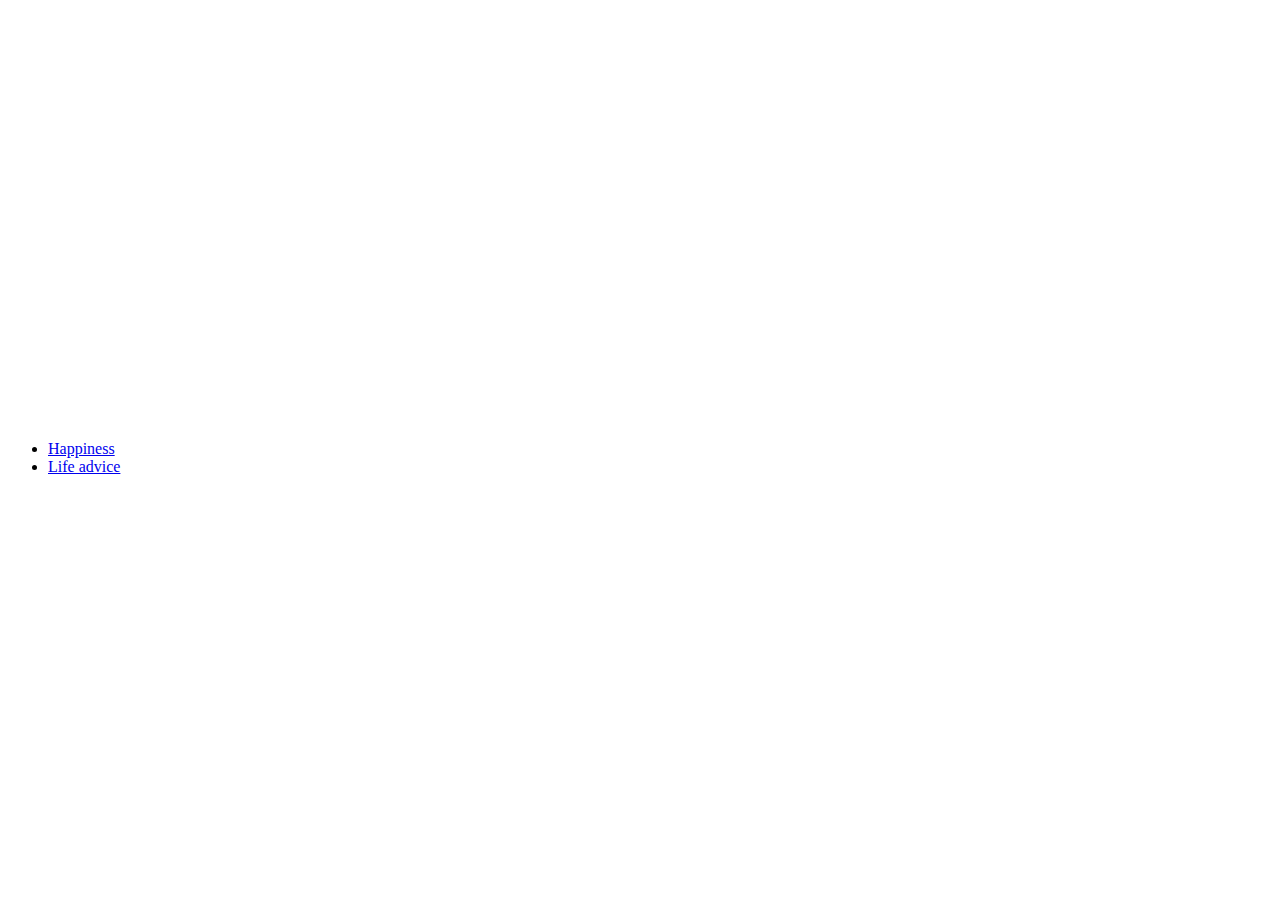
<file: index.html>
<!DOCTYPE html>
<html lang="en">
  <head>
    <meta charset="UTF-8" />
    <meta http-equiv="X-UA-Compatible" content="IE=edge" />
    <meta name="viewport" content="width=device-width, initial-scale=1.0" />
    <link rel="stylesheet" href="css/style.css" />
    <link
      href="https://cdn.jsdelivr.net/npm/bootstrap@5.3.0-alpha1/dist/css/bootstrap.min.css"
      rel="stylesheet"
      integrity="sha384-GLhlTQ8iRABdZLl6O3oVMWSktQOp6b7In1Zl3/Jr59b6EGGoI1aFkw7cmDA6j6gD"
      crossorigin="anonymous"
    />
    <title>BUTTONS</title>
  </head>
  <body class="sadness-background">
    <div
      class="d-flex align-items-center justify-content-center vertical-center"
    >
      <div class="p-5 mb-4 bg-light rounded-3">
        <div class="d-flex align-items-center gap-5 justify-content-center">
          <ul
            class="dropdown-menu position-static d-grid gap-1 p-2 rounded-3 mx-0 shadow w-220px"
          >
            <li>
              <a class="dropdown-item rounded-2 active" href="dancing_cat.html"
                >Happiness</a
              >
            </li>
            <li>
              <a
                class="dropdown-item rounded-2"
                href="https://www.wikihow.com/Talk-to-a-Girl"
                >Life advice</a
              >
            </li>
          </ul>
        </div>
      </div>
    </div>
  </body>
  <script
    src="https://cdn.jsdelivr.net/npm/bootstrap@5.3.0-alpha1/dist/js/bootstrap.bundle.min.js"
    integrity="sha384-w76AqPfDkMBDXo30jS1Sgez6pr3x5MlQ1ZAGC+nuZB+EYdgRZgiwxhTBTkF7CXvN"
    crossorigin="anonymous"
  ></script>
</html>
</file>
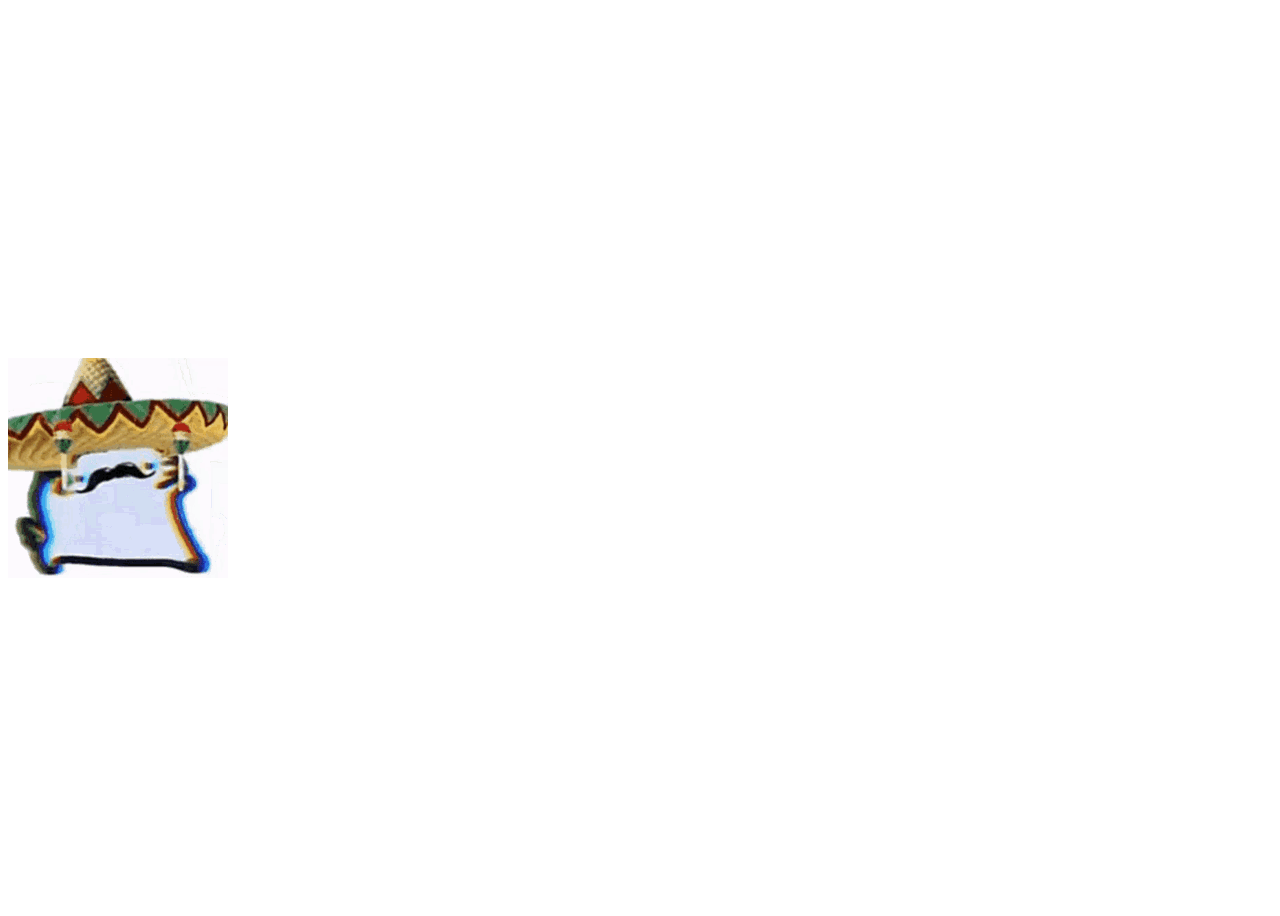
<file: dancing_cat.html>
<!DOCTYPE html>
<html lang="en">
  <head>
    <meta charset="UTF-8" />
    <meta http-equiv="X-UA-Compatible" content="IE=edge" />
    <meta name="viewport" content="width=device-width, initial-scale=1.0" />
    <link rel="stylesheet" href="css/style.css" />
    <link
      href="https://cdn.jsdelivr.net/npm/bootstrap@5.2.3/dist/css/bootstrap.min.css"
      rel="stylesheet"
      integrity="sha384-rbsA2VBKQhggwzxH7pPCaAqO46MgnOM80zW1RWuH61DGLwZJEdK2Kadq2F9CUG65"
      crossorigin="anonymous"
    />
    <script
      src="https://cdn.jsdelivr.net/npm/bootstrap@5.2.3/dist/js/bootstrap.bundle.min.js"
      integrity="sha384-kenU1KFdBIe4zVF0s0G1M5b4hcpxyD9F7jL+jjXkk+Q2h455rYXK/7HAuoJl+0I4"
      crossorigin="anonymous"
    ></script>
    <title>KITTY</title>
  </head>
  <body class="changing-background">
    <div class="vertical-center">
      <div class="container mt-5">
        <div class="row">
          <div class="col text-center">
            <img src="images/cat.gif" alt="" class="img-fluid" />
          </div>
        </div>
      </div>
    </div>
  </body>
</html>
</file>
<file: css/style.css>
.container {
    height: 200px;
    position: relative;
  }
  
  .center {
    margin: 0;
    position: absolute;
    top: 50%;
    left: 45%;
    -ms-transform: translateY(-50%);
    transform: translateY(-50%);
  }

  .background {
    height: 100%;
    background-color: #2e2e2e;
  }

  .white-text {
    color: white;
  }

  .changing-background {
    animation: 2000ms ease-in-out infinite color-change;
  }
  
  @keyframes color-change {
    0% {
      background-color: teal;
    }
    20% {
      background-color: gold;
    }
    40% {
      background-color: indianred;
    }
    60% {
      background-color: violet;
    }
    80% {
      background-color: green;
    }
    100% {
      background-color: teal;
    }
  }

  .vertical-center {
    min-height: 100%;  /* Fallback for browsers do NOT support vh unit */
    min-height: 100vh; /* These two lines are counted as one :-)       */
  
    display: flex;
    align-items: center;
  }

  .sadness-background {
    animation: 5000ms ease-in-out infinite sad-color-change;
  }

  @keyframes sad-color-change {
    0% {
        background-color: black;
    }
    
    50% {
        background-color: #2e2e2e;
    }

    100% {
        background-color: black;
    }
  }
</file>
